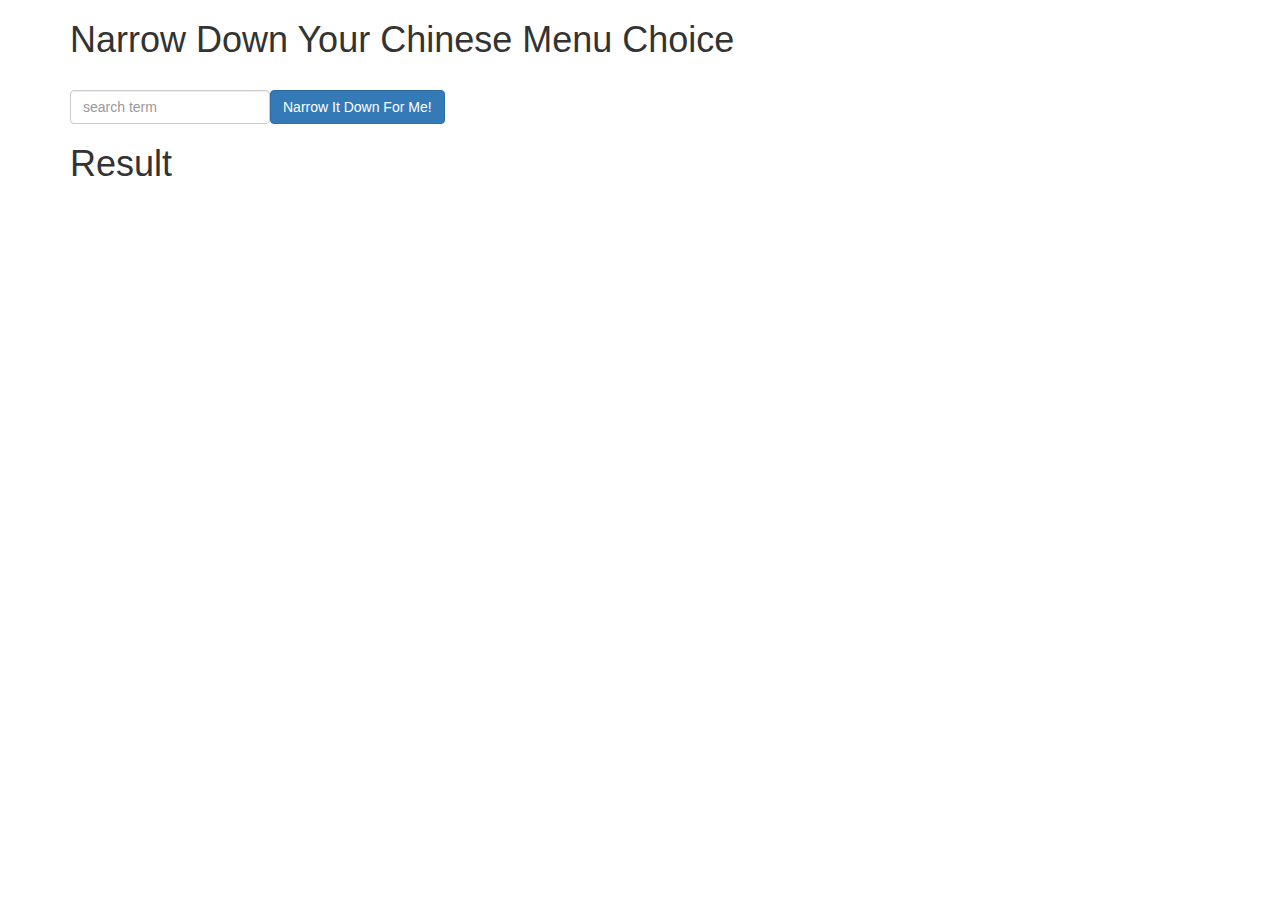
<file: mod3-sol/index.html>
<!doctype html>
<html ng-app='NarrowItDownApp' lang="en">
  <head >
    <title>Narrow Down Your Menu Choice</title>
    <meta name="viewport" content="width=device-width, initial-scale=1">
    <link rel="stylesheet" href="styles/bootstrap.min.css">
    <link rel="stylesheet" href="styles/styles.css">
    <script src="angular.min.js"> </script>
    <script src="app.js"></script>

  </head>
<body >
   <div class="container" ng-controller='NarrowItDownController as menu'>
    <h1>Narrow Down Your Chinese Menu Choice</h1>


    <div class="form-group">
      <input type="text" ng-model ="menu.searchTerm" placeholder="search term" class="form-control">
      <button class="btn btn-primary" ng-click="menu.narrowIt();">Narrow It Down For Me!</button>

    </div>


    <!-- found-items should be implemented as a component -->
    <found-items found="menu.items" on-remove="menu.removeItem(index)"></found-items>
  </div>

</body>
</html>
</file>
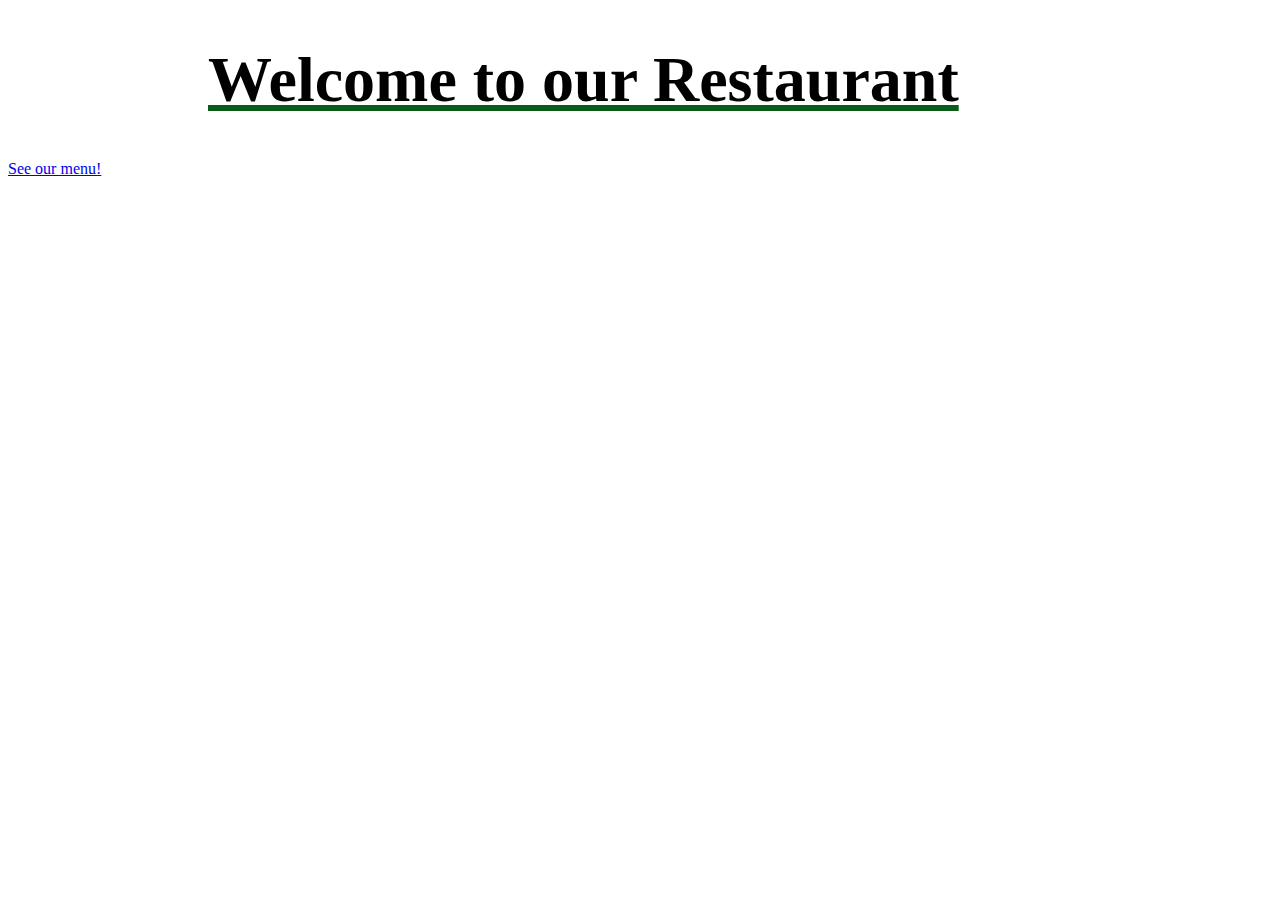
<file: mod4-sol/index.html>
<!DOCTYPE html>
<html ng-app='MenuApp'>
<head> <meta charset="utf-8">
<link rel="stylesheet" href="css/styles.css">
<title>Menu App</title>
  <head>
<body>
  <h1>Welcome to our Restaurant</h1>

    <ui-view></ui-view>

    <!-- Libraries -->
    <script src="lib/angular.min.js"></script>
    <script src="lib/angular-ui-router.min.js"></script>

    <!-- Modules -->
    <script src="src/menuapp/menuapp.module.js"></script>
    <script src="src/data/data.module.js"></script>

    <!-- Routes -->
    <script src="src/routes.js"></script>

    <script src="src/menuapp/categories.component.js"></script>
    <script src="src/menuapp/items.component.js"></script>
    <script src="src/menuapp/category-list.controller.js"></script>
    <script src="src/menuapp/items.controller.js"></script>
    <script src="src/data/menudata.service.js"></script>


</body>
  </html>
</file>
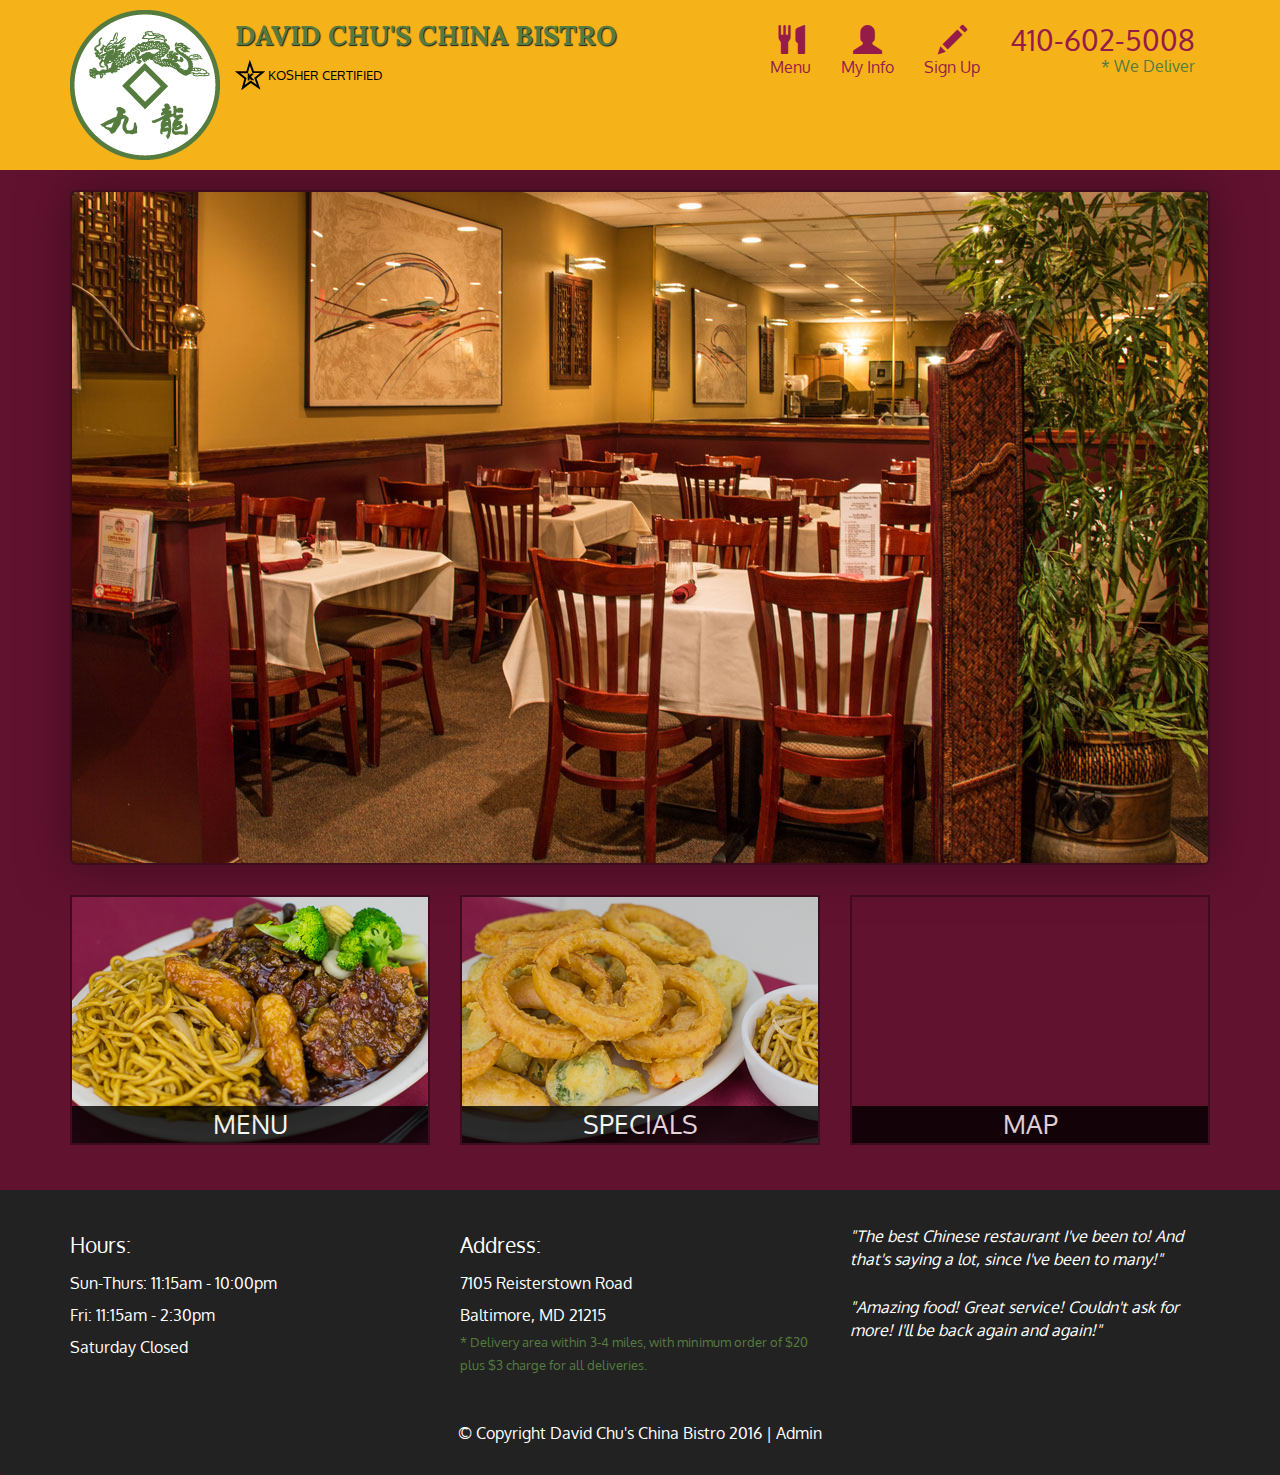
<file: module5-solution/index.html>
<!DOCTYPE html>
<html lang="en">
  <head>
    <meta charset="utf-8">
    <meta http-equiv="X-UA-Compatible" content="IE=edge">
    <meta name="viewport" content="width=device-width, initial-scale=1">
    <title>David Chu's China Bistro</title>
    <link href='https://fonts.googleapis.com/css?family=Oxygen:400,300,700' rel='stylesheet' type='text/css'>
    <link href='https://fonts.googleapis.com/css?family=Lora' rel='stylesheet' type='text/css'>
    <link rel="stylesheet" href="css/bootstrap.min.css">
    <link rel="stylesheet" href="css/restaurant.css">
    <link rel="stylesheet" href="css/common.css">
  </head>
  <body ng-app="restaurant" ng-strict-di>

    <!-- Fixed position loading indicator -->
    <loading class="loading-indicator"></loading>

    <header>
      <nav id="header-nav" class="navbar navbar-default">
        <div class="container">
          <div class="navbar-header">
            <a href="index.html" class="pull-left visible-md visible-lg">
              <div id="logo-img" alt="Logo image"></div>
            </a>

            <div class="navbar-brand">
              <a href="index.html"><h1>David Chu's China Bistro</h1></a>
              <p>
              <img src="images/star-k-logo.png" alt="Kosher certification">
              <span>Kosher Certified</span>
              </p>
            </div>

            <button id="navbarToggle" type="button" class="navbar-toggle collapsed" data-toggle="collapse" data-target="#collapsable-nav" aria-expanded="false">
              <span class="sr-only">Toggle navigation</span>
              <span class="icon-bar"></span>
              <span class="icon-bar"></span>
              <span class="icon-bar"></span>
            </button>
          </div>

          <div id="collapsable-nav" class="collapse navbar-collapse">
            <ul id="nav-list" class="nav navbar-nav navbar-right">
              <li id="navHomeButton" class="visible-xs">
                <a href="index.html">
                  <span class="glyphicon glyphicon-home"></span> Home</a>
              </li>
              <li id="navMenuButton" ui-sref-active="active">
                <a ui-sref="public.menu">
                  <span class="glyphicon glyphicon-cutlery"></span><br class="hidden-xs"> Menu</a>
              </li>
              <li ui-sref-active="active">
                <a ui-sref="public.myinfo">
                  <span class="glyphicon glyphicon-user"></span><br class="hidden-xs"> My Info</a>
              </li>
              <li ui-sref-active="active">
                <a ui-sref="public.signup">
                  <span class="glyphicon glyphicon-pencil"></span><br class="hidden-xs"> Sign Up</a>
              </li>
              <li id="phone" class="hidden-xs">
                <a href="tel:410-602-5008">
                  <span>410-602-5008</span></a><div>* We Deliver</div>
              </li>
            </ul><!-- #nav-list -->
          </div><!-- .collapse .navbar-collapse -->
        </div><!-- .container -->
      </nav><!-- #header-nav -->
    </header>

    <div id="call-btn" class="visible-xs">
      <a class="btn" href="tel:410-602-5008">
        <span class="glyphicon glyphicon-earphone"></span>
        410-602-5008
      </a>
    </div>
    <div id="xs-deliver" class="text-center visible-xs">* We Deliver</div>

    <ui-view>
      <div class="text-center initial-loading">
        <h2>Loading Site...</h2>
      </div>
    </ui-view>

    <footer class="panel-footer">
      <div class="container">
        <div class="row">
          <section id="hours" class="col-sm-4">
            <span>Hours:</span><br>
            Sun-Thurs: 11:15am - 10:00pm<br>
            Fri: 11:15am - 2:30pm<br>
            Saturday Closed
            <hr class="visible-xs">
          </section>
          <section id="address" class="col-sm-4">
            <span>Address:</span><br>
            7105 Reisterstown Road<br>
            Baltimore, MD 21215
            <p>* Delivery area within 3-4 miles, with minimum order of $20 plus $3 charge for all deliveries.</p>
            <hr class="visible-xs">
          </section>
          <section id="testimonials" class="col-sm-4">
            <p>"The best Chinese restaurant I've been to! And that's saying a lot, since I've been to many!"</p>
            <p>"Amazing food! Great service! Couldn't ask for more! I'll be back again and again!"</p>
          </section>
        </div>
        <div class="text-center">
          &copy; Copyright David Chu's China Bistro 2016 |
          <a ui-sref="admin.auth">Admin</a></div>
      </div>
    </footer>

    <!-- Libs -->
    <script src="lib/jquery-2.1.4.min.js"></script>
    <script src="lib/bootstrap.min.js"></script>
    <script src="lib/angular.min.js"></script>
    <script src="lib/angular-ui-router.min.js"></script>

    <!-- Main Restaurant Module -->
    <script src="src/restaurant.module.js"></script>

    <!-- Common Module -->
    <script src="src/common/common.module.js"></script>
    <script src="src/common/loading/loading.component.js"></script>
    <script src="src/common/loading/loading.interceptor.js"></script>
    <script src="src/common/menu.service.js"></script>

    <!-- Public Module -->
    <script src="src/public/public.module.js"></script>
    <script src="src/public/public.routes.js"></script>
    <script src="src/public/sign-up/sign-up-data.service.js"></script>
    <script src="src/public/menu/menu.controller.js"></script>
    <script src="src/public/menu-category/menu-category.component.js"></script>
    <script src="src/public/menu-items/menu-items.controller.js"></script>
    <script src="src/public/menu-item/menu-item.component.js"></script>
    <script src="src/public/sign-up/sign-up.controller.js"></script>
    <script src="src/public/my-info/my-info.controller.js"></script>
    <!-- ADMIN SITE -->

    <!--Application files -->

  </body>

</html>
</file>
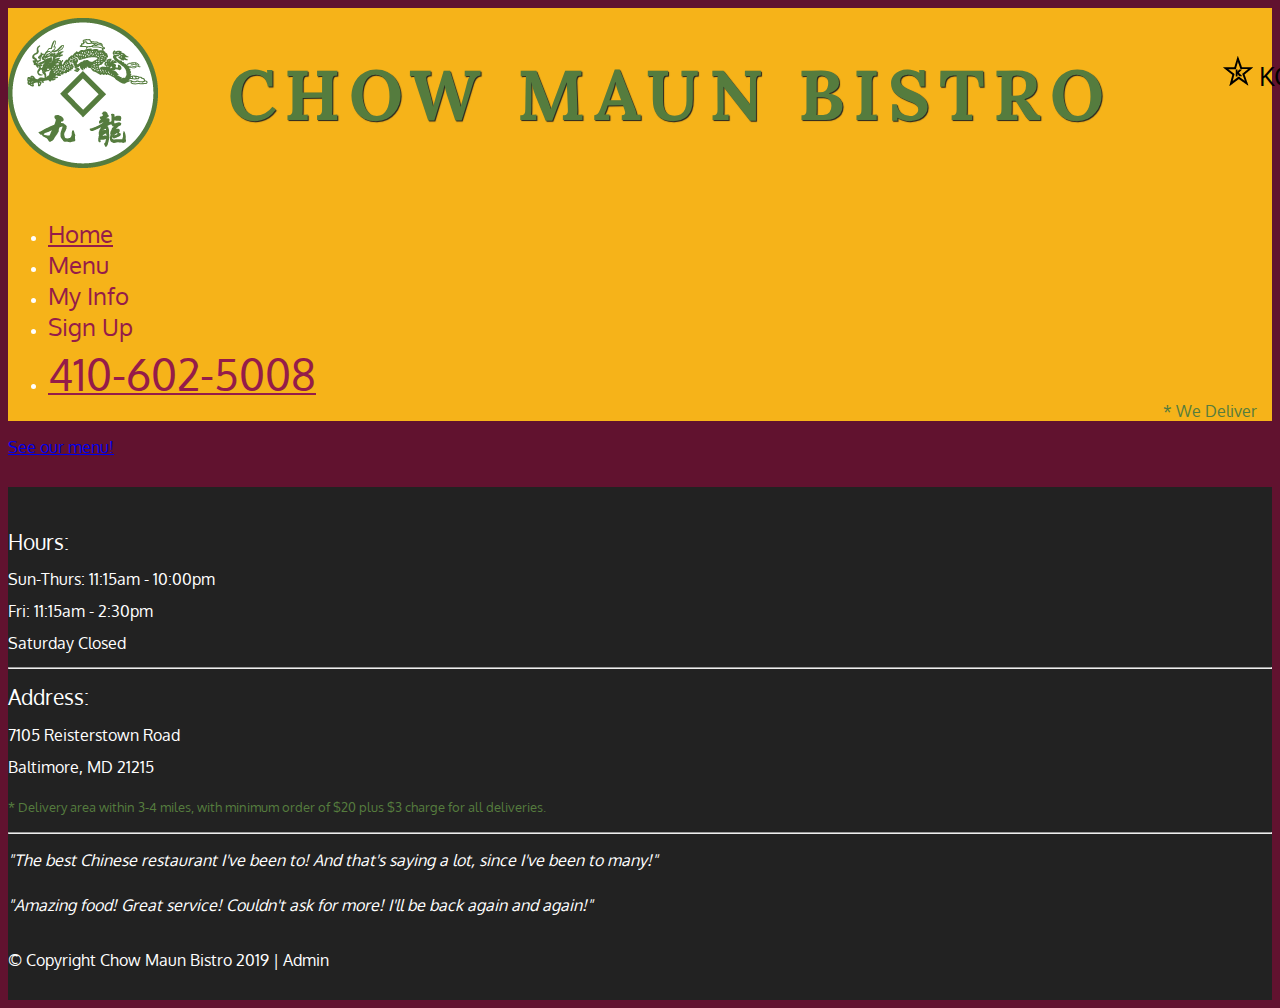
<file: summer-progect/index.html>
<!DOCTYPE html>
<html ng-app='MenuApp'>
<head> <meta charset="utf-8">
<link rel="stylesheet" href="css/styles.css">
<link href='https://fonts.googleapis.com/css?family=Oxygen:400,300,700' rel='stylesheet' type='text/css'>
<link href='https://fonts.googleapis.com/css?family=Lora' rel='stylesheet' type='text/css'>
  <link rel="icon" type="images/png" href="images/restaurant-logo_small.png">

<title>CHOW MAUN</title>
  <head>
  <header>
         <nav id="header-nav" class="navbar ">
          <div class="navbar-header">
            <div id="logo-img" alt="Logo image"></div>
            <div class="navbar-brand">
              <h1>CHOW MAUN BISTRO</h1>
              <p>
              <img src="images/star-k-logo.png" alt="Kosher certification">
              <span>Kosher Certified</span>
              </p>
            </div>
            </div>


            <ul id="nav-list" >
              <li id="navHomeButton" >
                <a href="index.html"> Home</a>
              </li>
              <li id="navMenuButton" >
                <a ui-sref="public.menu">
                 Menu</a>
              </li>
              <li >
                <a ui-sref="public.myinfo">
                 My Info</a>
              </li>
              <li >
                <a ui-sref="public.signup">
                 Sign Up</a>
              </li>
              <li id="phone" >
                <a href="tel:410-602-5008">
                  <span>410-602-5008</span></a><div>* We Deliver</div>
              </li>
            </ul><!-- #nav-list -->

      </nav><!-- #header-nav -->
    </header>

    <ui-view></ui-view>


    <footer class="panel-footer">
    <div class="container">
    <div class="row">
    <section id="hours" class="col-sm-4">
    <span>Hours:</span><br>
            Sun-Thurs: 11:15am - 10:00pm<br>
            Fri: 11:15am - 2:30pm<br>
            Saturday Closed
              <hr >
          </section>
          <section id="address" class="col-sm-4">
            <span>Address:</span><br>
            7105 Reisterstown Road<br>
            Baltimore, MD 21215
            <p>* Delivery area within 3-4 miles, with minimum order of $20 plus $3 charge for all deliveries.</p>
            <hr >
          </section>
          <section id="testimonials" class="col-sm-4">
            <p>"The best Chinese restaurant I've been to! And that's saying a lot, since I've been to many!"</p>
            <p>"Amazing food! Great service! Couldn't ask for more! I'll be back again and again!"</p>
          </section>
        </div>
        <div class="text-center">
          &copy; Copyright Chow Maun Bistro 2019 |
          <a ui-sref="admin.auth">Admin</a></div>
      </div>
    </footer>






    <!-- Libraries -->
    <script src="lib/angular.min.js"></script>
    <script src="lib/angular-ui-router.min.js"></script>

    <!-- Modules -->
    <script src="src/menuapp/menuapp.module.js"></script>
    <script src="src/data/data.module.js"></script>

    <!-- Routes -->
    <script src="src/routes.js"></script>

    <script src="src/menuapp/categories.component.js"></script>
    <script src="src/menuapp/items.component.js"></script>
    <script src="src/menuapp/category-list.controller.js"></script>
    <script src="src/menuapp/items.controller.js"></script>
    <script src="src/data/menudata.service.js"></script>


</body>
  </html>
</file>
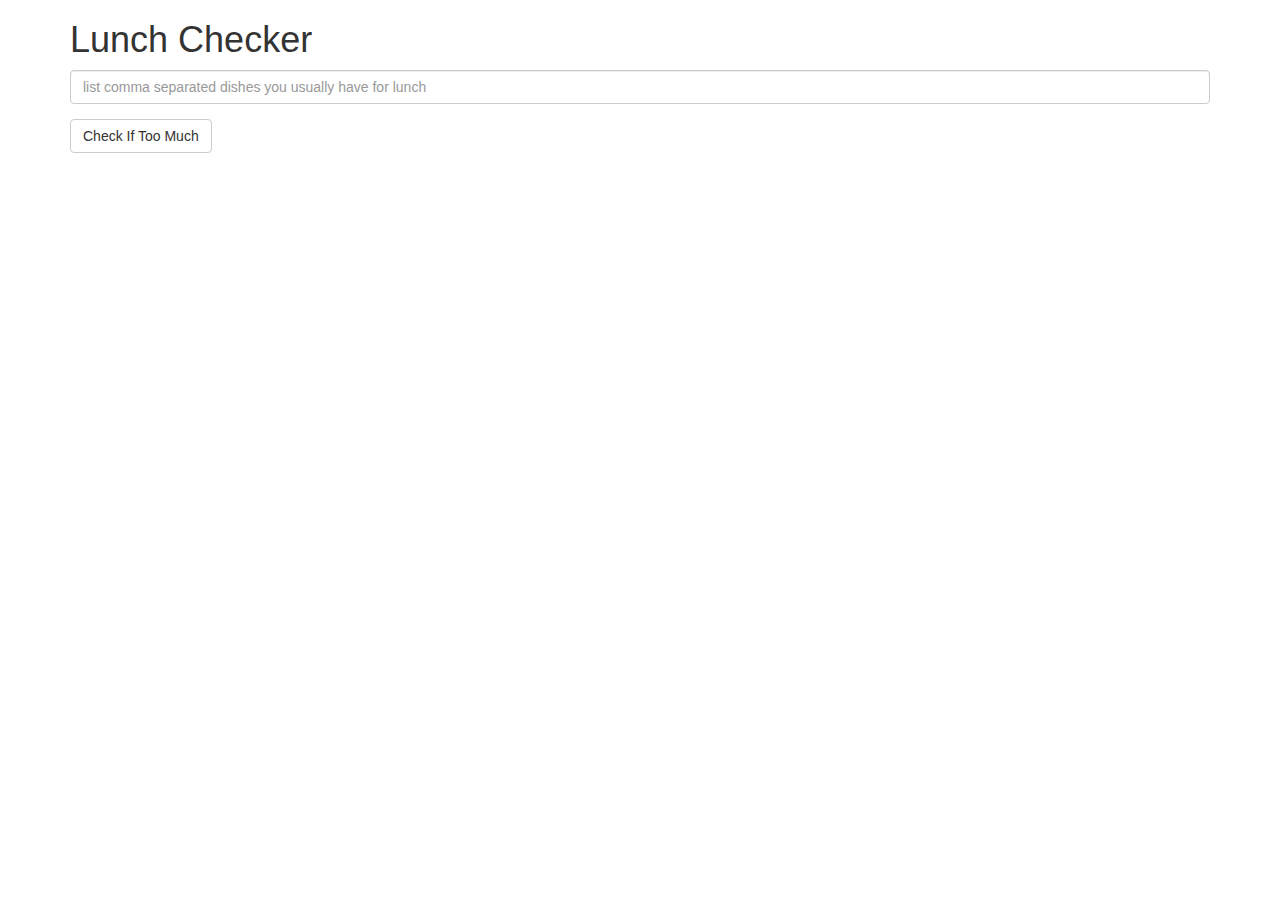
<file: mod1sol/assignment1-starter-code/index.html>
<!doctype html>
<html lang="en">
  <head>
    <title>Lunch Checker</title>
    <meta name="viewport" content="width=device-width, initial-scale=1">
    <link rel="stylesheet" href="styles/bootstrap.min.css">
    <style>
      .message { font-size: 1.3em; font-weight: bold; }
    </style>
  </head>
<body ng-app="LunchChecker">
   <div class="container" ng-controller="LunchCheckerController">
     <h1>Lunch Checker</h1>

         <div class="form-group">
             <input id="lunch-menu" type="text"
             placeholder="list comma separated dishes you usually have for lunch"
             class="form-control" ng-model="dishes">
         </div>
         <div class="form-group">
             <button class="btn btn-default" ng-click="check()">Check If Too Much</button>
         </div>
         <div class="form-group message">
          {{msg}} <!-- Your message can go here. -->
         </div>
   </div>
<script src="../angular.min.js"></script>
<script src="../app.js"> </script>
</body>
</html>
</file>
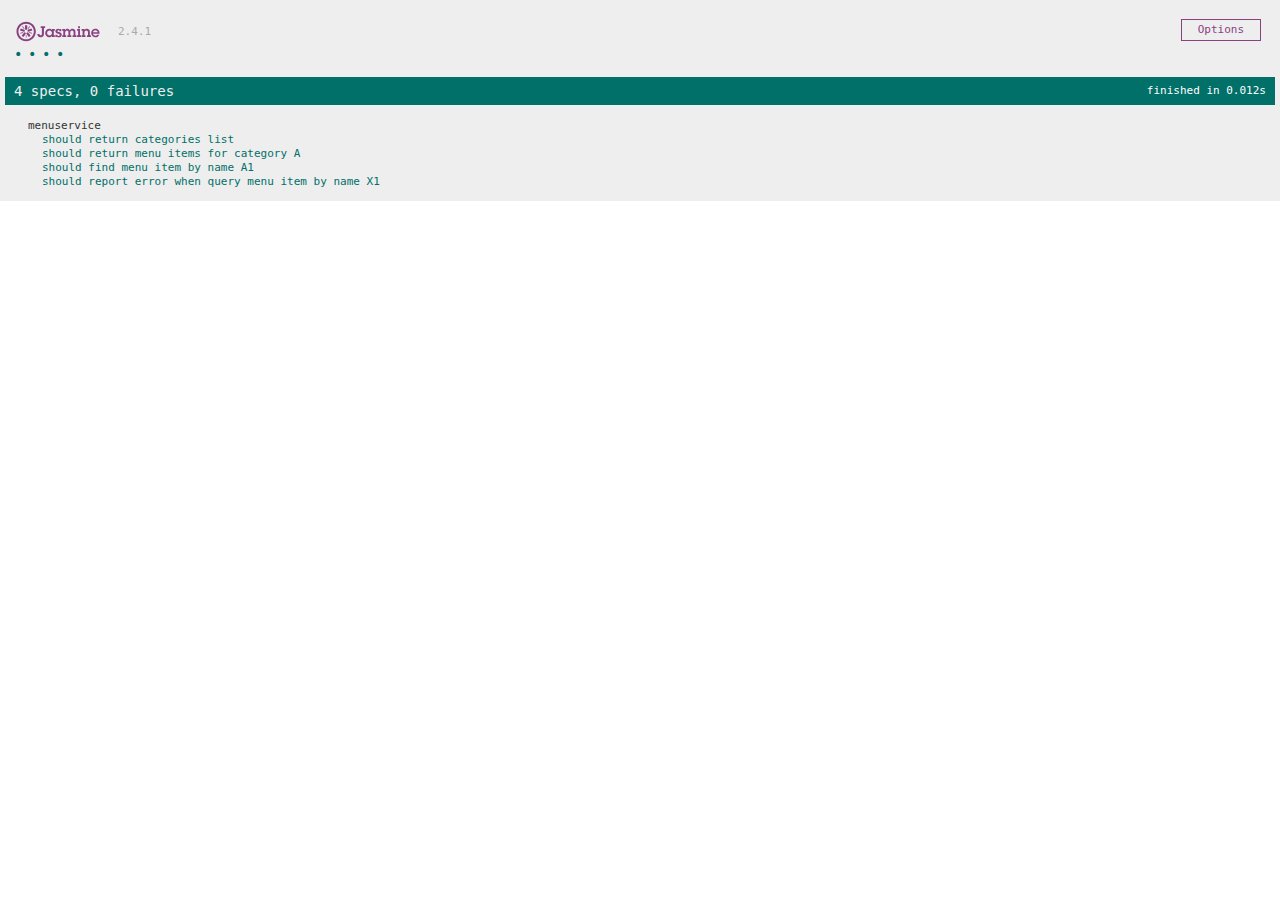
<file: module5-solution/SpecRunner.html>
<!DOCTYPE html>
<html>
<head>
  <meta charset="utf-8">
  <title>Jasmine Spec Runner v2.4.1</title>

  <link rel="shortcut icon" type="image/png" href="lib/jasmine-2.4.1/jasmine_favicon.png">
  <link rel="stylesheet" href="lib/jasmine-2.4.1/jasmine.css">

  <script src="lib/jasmine-2.4.1/jasmine.js"></script>
  <script src="lib/jasmine-2.4.1/jasmine-html.js"></script>
  <script src="lib/jasmine-2.4.1/boot.js"></script>

  <!-- include source files here... -->
  <script src="lib/angular.min.js"></script>
  <script src="lib/angular-mocks.js"></script>
  <script src="src/common/common.module.js"></script>
  <script src="src/common/menu.service.js"></script>
  <script src="src/common/loading/loading.component.js"></script>
  <script src="src/common/loading/loading.interceptor.js"></script>
  
  <!-- include spec files here... -->
  <script src="src/common/menu.service.spec.js"></script>

</head>

<body>
</body>
</html>
</file>
<file: mod3-sol/styles/styles.css>
h1 {
  margin-bottom: 30px;
}
input[type="text"] {
  width: 200px;
  float: left;
}
.narrow-button {
  float: left;
  margin-left: 10px;
}
.loader {
  display: none;
  margin-left: 5px;
  font-size: 10px;
  float: left;
  border-top: 1.1em solid rgba(147, 147, 147, 0.2);
  border-right: 1.1em solid rgba(147, 147, 147, 0.2);
  border-bottom: 1.1em solid rgba(147, 147, 147, 0.2);
  border-left: 1.1em solid #676767;
  -webkit-transform: translateZ(0);
  -ms-transform: translateZ(0);
  transform: translateZ(0);
  -webkit-animation: load8 1.1s infinite linear;
  animation: load8 1.1s infinite linear;
}
.loader,
.loader:after {
  border-radius: 50%;
  width: 3em;
  height: 3em;
}
@-webkit-keyframes load8 {
  0% {
    -webkit-transform: rotate(0deg);
    transform: rotate(0deg);
  }
  100% {
    -webkit-transform: rotate(360deg);
    transform: rotate(360deg);
  }
}
@keyframes load8 {
  0% {
    -webkit-transform: rotate(0deg);
    transform: rotate(0deg);
  }
  100% {
    -webkit-transform: rotate(360deg);
    transform: rotate(360deg);
  }
}
</file>
<file: mod4-sol/css/styles.css>
h1 {
  font-weight: bold;
  font-size: 400%;
  padding-left: 200px;
  font-family: fantasy;
  text-decoration: underline;
  text-decoration-color: rgb(10,90,24);

}
</file>
<file: module5-solution/css/restaurant.css>
body {
  font-size: 16px;
  color: #fff;
  background-color: #61122f;
  font-family: 'Oxygen', sans-serif;
}

.initial-loading {
  margin-top: 60px;
}

/** HEADER **/
#header-nav {
  background-color: #f6b319;
  border-radius: 0;
  border: 0;
}

#logo-img {
  background: url('../images/restaurant-logo_large.png') no-repeat;
  width: 150px;
  height: 150px;
  margin: 10px 15px 10px 0;
}

.navbar-brand {
  padding-top: 25px;
}
.navbar-brand h1 { /* Restaurant name */
  font-family: 'Lora', serif;
  color: #557c3e;
  font-size: 1.5em;
  text-transform: uppercase;
  font-weight: bold;
  text-shadow: 1px 1px 1px #222;
  margin-top: 0;
  margin-bottom: 0;
  line-height: .75;
}
.navbar-brand a:hover, .navbar-brand a:focus {
  text-decoration: none;
}
.navbar-brand p { /* Kosher cert */
  color: #000;
  text-transform: uppercase;
  font-size: .7em;
  margin-top: 15px;
}
.navbar-brand p span { /* Star-K */
  vertical-align: middle;
}

#nav-list {
  margin-top: 10px;
}
#nav-list a {
  color: #951C49;
  text-align: center;
}
#nav-list a:hover {
  background: #E7E7E7;
}
#nav-list a span {
  font-size: 1.8em;
}

#phone {
  margin-top: 5px;
}
#phone a { /* Phone number */
  text-align: right;
  padding-bottom: 0;
}
#phone div { /* We Deliver */
  color: #557c3e;
  text-align: right;
  padding-right: 15px;
}

.navbar-header button.navbar-toggle, .navbar-header .icon-bar {
  border: 1px solid #61122f;
}
.navbar-header button.navbar-toggle {
  clear: both;
  margin-top: -30px;
}
/* END HEADER */

/* FOOTER */
.panel-footer {
  margin-top: 30px;
  padding-top: 35px;
  padding-bottom: 30px;
  background-color: #222;
  border-top: 0;
}
.panel-footer div.row {
  margin-bottom: 35px;
}
#hours, #address {
  line-height: 2;
}
#hours > span, #address > span {
  font-size: 1.3em;
}
#address p {
  color: #557c3e;
  font-size: .8em;
  line-height: 1.8;
}
#testimonials {
  font-style: italic;
}
#testimonials p:nth-child(2) {
  margin-top: 25px;
}
a[ui-sref="admin.auth"] {
  color: #fff;
}
/* END FOOTER */

/********** Medium devices only **********/
@media (min-width: 992px) and (max-width: 1199px) {
  /* Header */
  #logo-img {
    background: url('../images/restaurant-logo_medium.png') no-repeat;
    width: 100px;
    height: 100px;
    margin: 5px 5px 5px 0;
  }
  /* End Header */
}


/********** Extra small devices only **********/
@media (max-width: 767px) {
  /* Header */
  .navbar-brand {
    padding-top: 10px;
    height: 80px;
  }
  .navbar-brand h1 { /* Restaurant name */
    padding-top: 10px;
    font-size: 5vw; /* 1vw = 1% of viewport width */
  }
  .navbar-brand p { /* Kosher cert */
    font-size: .6em;
    margin-top: 12px;
  }
  .navbar-brand p img { /* Star-K */
    height: 20px;
  }

  #collapsable-nav a { /* Collapsed nav menu text */
    font-size: 1.2em;
  }
  #collapsable-nav a span { /* Collapsed nav menu glyph */
    font-size: 1em;
    margin-right: 5px;
  }

  #call-btn > a {
    font-size: 1.5em;
    display: block;
    margin: 0 20px;
    padding: 10px;
    border: 2px solid #fff;
    background-color: #f6b319;
    color: #951c49;
  }
  #xs-deliver {
    margin-top: 5px;
    font-size: .7em;
    letter-spacing: .1em;
    text-transform: uppercase;
  }
  /* End Header */

  /* Footer */
  .panel-footer section {
    margin-bottom: 30px;
    text-align: center;
  }
  .panel-footer section:nth-child(3) {
    margin-bottom: 0; /* margin already exists on the whole row */
  }
  .panel-footer section hr {
    width: 50%;
  }
  /* End Footer */
}


/********** Super extra small devices Only :-) (e.g., iPhone 4) **********/
@media (max-width: 479px) {
  /* Header */
  .navbar-brand h1 { /* Restaurant name */
    padding-top: 5px;
    font-size: 6vw;
  }
  /* End Header */
}
</file>
<file: module5-solution/css/common.css>
.loading-indicator {
    display: block;
    width: 70px;
    position: fixed;
    left: 0;
    right: 0;
    margin: 0 auto;
    top: 40%;
    z-index: 100;
    background-color: #FFF;
}

.loading-indicator img {
    width: 70px;
    background-color: #FFF;
}

.ui-view-placeholder {
    margin-top: 60px;
}
</file>
<file: summer-progect/css/styles.css>
body {
  font-size: 16px;
  color: #fff;
  background-color: #61122f;
  font-family: 'Oxygen', sans-serif;
}



/** HEADER **/
#header-nav {
  background-color: #f6b319;
  border-radius: 0;
  border: 0;
}

#logo-img {
  background: url('../images/restaurant-logo_large.png') no-repeat;
  width: 150px;
  height: 150px;
  margin: 10px 15px 10px 0;
  float:left;
}

.navbar-brand {
  padding-top: 25px;
}
.navbar-brand h1 { /* Restaurant name */
  font-family: 'Lora', serif;
  color: #557c3e;
  font-size: 4.4em;
  text-transform: uppercase;
  font-weight: bold;
  text-shadow: 1px 1px 1px #222;
  margin-top: 0;
  margin-bottom:0px;
  line-height: 1.75;
  padding-left: 220px;
letter-spacing: 0.12em;

  }

.navbar-brand p { /* Kosher cert */
  color: #000;
  text-transform: uppercase;
  font-size: 1.6em;
  margin-top: 0px;
  position: relative;
  left:1050px;
  bottom:100px;

}


#nav-list {
  margin-top: 10px;

}
#nav-list a {
  color: #951C49;
  text-align: center;
  font-size: 1.5em;
}
#nav-list a:hover {
  background: #E7E7E7;
}
#nav-list a span {
  font-size: 1.8em;
}

#phone {
  margin-top: 5px;
}
#phone a { /* Phone number */
  text-align: right;
  padding-bottom: 0;
}
#phone div { /* We Deliver */
  color: #557c3e;
  text-align: right;
  padding-right: 15px;
}

/* END HEADER */

/* FOOTER */
.panel-footer {
  margin-top: 30px;
  padding-top: 35px;
  padding-bottom: 30px;
  background-color: #222;
  border-top: 0;
}
.panel-footer div.row {
  margin-bottom: 35px;
}
#hours, #address {
  line-height: 2;
}
#hours > span, #address > span {
  font-size: 1.3em;
}
#address p {
  color: #557c3e;
  font-size: .8em;
  line-height: 1.8;
}
#testimonials {
  font-style: italic;
}
#testimonials p:nth-child(2) {
  margin-top: 25px;
}
a[ui-sref="admin.auth"] {
  color: #fff;
}
/* END FOOTER */
</file>
<file: module5-solution/lib/jasmine-2.4.1/jasmine.css>
body { overflow-y: scroll; }

.jasmine_html-reporter { background-color: #eee; padding: 5px; margin: -8px; font-size: 11px; font-family: Monaco, "Lucida Console", monospace; line-height: 14px; color: #333; }
.jasmine_html-reporter a { text-decoration: none; }
.jasmine_html-reporter a:hover { text-decoration: underline; }
.jasmine_html-reporter p, .jasmine_html-reporter h1, .jasmine_html-reporter h2, .jasmine_html-reporter h3, .jasmine_html-reporter h4, .jasmine_html-reporter h5, .jasmine_html-reporter h6 { margin: 0; line-height: 14px; }
.jasmine_html-reporter .jasmine-banner, .jasmine_html-reporter .jasmine-symbol-summary, .jasmine_html-reporter .jasmine-summary, .jasmine_html-reporter .jasmine-result-message, .jasmine_html-reporter .jasmine-spec .jasmine-description, .jasmine_html-reporter .jasmine-spec-detail .jasmine-description, .jasmine_html-reporter .jasmine-alert .jasmine-bar, .jasmine_html-reporter .jasmine-stack-trace { padding-left: 9px; padding-right: 9px; }
.jasmine_html-reporter .jasmine-banner { position: relative; }
.jasmine_html-reporter .jasmine-banner .jasmine-title { background: url('[data-uri]') no-repeat; background: url('[data-uri]') no-repeat, none; -moz-background-size: 100%; -o-background-size: 100%; -webkit-background-size: 100%; background-size: 100%; display: block; float: left; width: 90px; height: 25px; }
.jasmine_html-reporter .jasmine-banner .jasmine-version { margin-left: 14px; position: relative; top: 6px; }
.jasmine_html-reporter #jasmine_content { position: fixed; right: 100%; }
.jasmine_html-reporter .jasmine-version { color: #aaa; }
.jasmine_html-reporter .jasmine-banner { margin-top: 14px; }
.jasmine_html-reporter .jasmine-duration { color: #fff; float: right; line-height: 28px; padding-right: 9px; }
.jasmine_html-reporter .jasmine-symbol-summary { overflow: hidden; *zoom: 1; margin: 14px 0; }
.jasmine_html-reporter .jasmine-symbol-summary li { display: inline-block; height: 10px; width: 14px; font-size: 16px; }
.jasmine_html-reporter .jasmine-symbol-summary li.jasmine-passed { font-size: 14px; }
.jasmine_html-reporter .jasmine-symbol-summary li.jasmine-passed:before { color: #007069; content: "\02022"; }
.jasmine_html-reporter .jasmine-symbol-summary li.jasmine-failed { line-height: 9px; }
.jasmine_html-reporter .jasmine-symbol-summary li.jasmine-failed:before { color: #ca3a11; content: "\d7"; font-weight: bold; margin-left: -1px; }
.jasmine_html-reporter .jasmine-symbol-summary li.jasmine-disabled { font-size: 14px; }
.jasmine_html-reporter .jasmine-symbol-summary li.jasmine-disabled:before { color: #bababa; content: "\02022"; }
.jasmine_html-reporter .jasmine-symbol-summary li.jasmine-pending { line-height: 17px; }
.jasmine_html-reporter .jasmine-symbol-summary li.jasmine-pending:before { color: #ba9d37; content: "*"; }
.jasmine_html-reporter .jasmine-symbol-summary li.jasmine-empty { font-size: 14px; }
.jasmine_html-reporter .jasmine-symbol-summary li.jasmine-empty:before { color: #ba9d37; content: "\02022"; }
.jasmine_html-reporter .jasmine-run-options { float: right; margin-right: 5px; border: 1px solid #8a4182; color: #8a4182; position: relative; line-height: 20px; }
.jasmine_html-reporter .jasmine-run-options .jasmine-trigger { cursor: pointer; padding: 8px 16px; }
.jasmine_html-reporter .jasmine-run-options .jasmine-payload { position: absolute; display: none; right: -1px; border: 1px solid #8a4182; background-color: #eee; white-space: nowrap; padding: 4px 8px; }
.jasmine_html-reporter .jasmine-run-options .jasmine-payload.jasmine-open { display: block; }
.jasmine_html-reporter .jasmine-bar { line-height: 28px; font-size: 14px; display: block; color: #eee; }
.jasmine_html-reporter .jasmine-bar.jasmine-failed { background-color: #ca3a11; }
.jasmine_html-reporter .jasmine-bar.jasmine-passed { background-color: #007069; }
.jasmine_html-reporter .jasmine-bar.jasmine-skipped { background-color: #bababa; }
.jasmine_html-reporter .jasmine-bar.jasmine-errored { background-color: #ca3a11; }
.jasmine_html-reporter .jasmine-bar.jasmine-menu { background-color: #fff; color: #aaa; }
.jasmine_html-reporter .jasmine-bar.jasmine-menu a { color: #333; }
.jasmine_html-reporter .jasmine-bar a { color: white; }
.jasmine_html-reporter.jasmine-spec-list .jasmine-bar.jasmine-menu.jasmine-failure-list, .jasmine_html-reporter.jasmine-spec-list .jasmine-results .jasmine-failures { display: none; }
.jasmine_html-reporter.jasmine-failure-list .jasmine-bar.jasmine-menu.jasmine-spec-list, .jasmine_html-reporter.jasmine-failure-list .jasmine-summary { display: none; }
.jasmine_html-reporter .jasmine-results { margin-top: 14px; }
.jasmine_html-reporter .jasmine-summary { margin-top: 14px; }
.jasmine_html-reporter .jasmine-summary ul { list-style-type: none; margin-left: 14px; padding-top: 0; padding-left: 0; }
.jasmine_html-reporter .jasmine-summary ul.jasmine-suite { margin-top: 7px; margin-bottom: 7px; }
.jasmine_html-reporter .jasmine-summary li.jasmine-passed a { color: #007069; }
.jasmine_html-reporter .jasmine-summary li.jasmine-failed a { color: #ca3a11; }
.jasmine_html-reporter .jasmine-summary li.jasmine-empty a { color: #ba9d37; }
.jasmine_html-reporter .jasmine-summary li.jasmine-pending a { color: #ba9d37; }
.jasmine_html-reporter .jasmine-summary li.jasmine-disabled a { color: #bababa; }
.jasmine_html-reporter .jasmine-description + .jasmine-suite { margin-top: 0; }
.jasmine_html-reporter .jasmine-suite { margin-top: 14px; }
.jasmine_html-reporter .jasmine-suite a { color: #333; }
.jasmine_html-reporter .jasmine-failures .jasmine-spec-detail { margin-bottom: 28px; }
.jasmine_html-reporter .jasmine-failures .jasmine-spec-detail .jasmine-description { background-color: #ca3a11; }
.jasmine_html-reporter .jasmine-failures .jasmine-spec-detail .jasmine-description a { color: white; }
.jasmine_html-reporter .jasmine-result-message { padding-top: 14px; color: #333; white-space: pre; }
.jasmine_html-reporter .jasmine-result-message span.jasmine-result { display: block; }
.jasmine_html-reporter .jasmine-stack-trace { margin: 5px 0 0 0; max-height: 224px; overflow: auto; line-height: 18px; color: #666; border: 1px solid #ddd; background: white; white-space: pre; }
</file>
